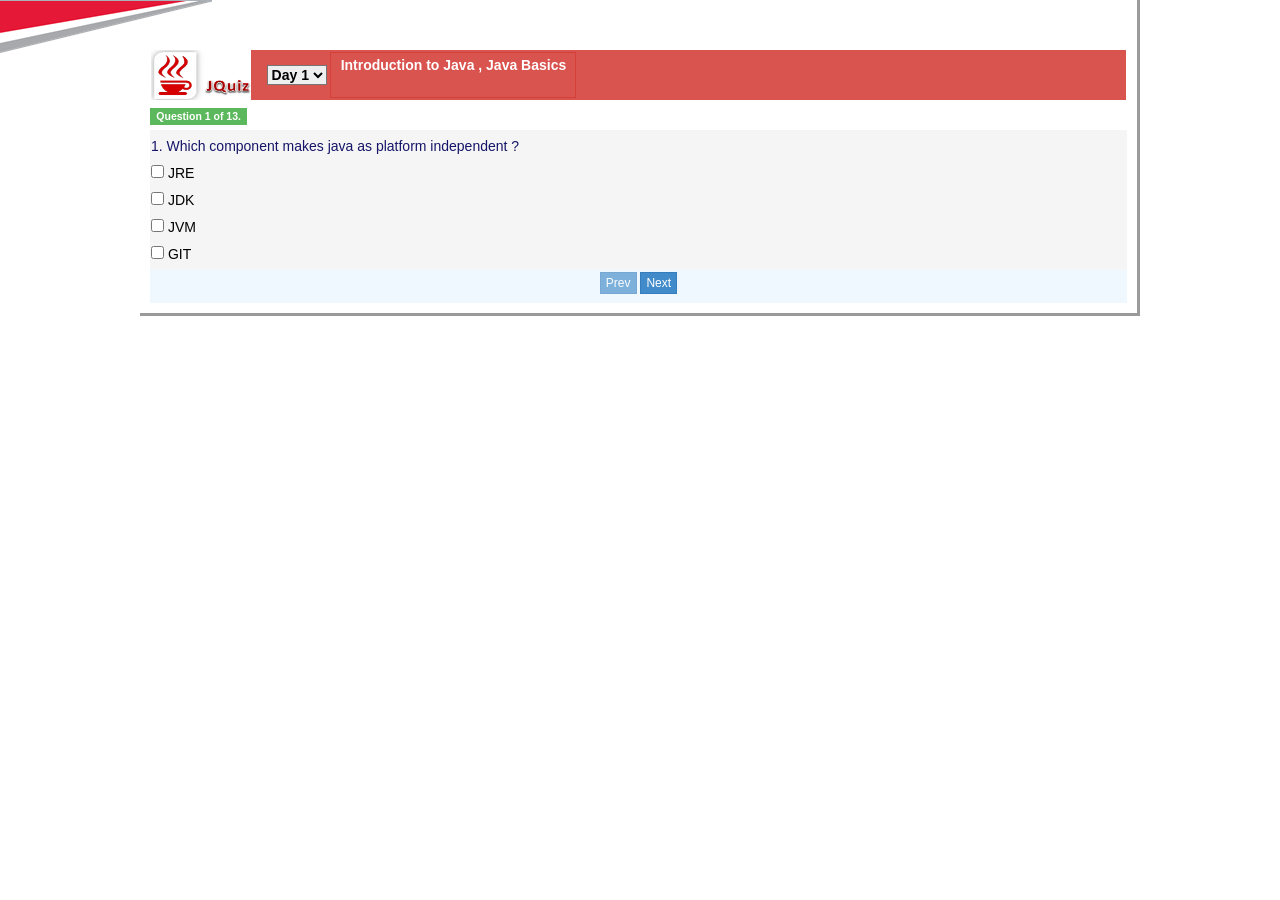
<file: index.html>
<!DOCTYPE html>
<html ng-app="quizApp" xmlns="http://www.w3.org/1999/xhtml">
    <head>
        <meta name="viewport" content="width=device-width, initial-scale=1.0">
        <title>Quiz Application</title>
        <link href="css/bootstrap.min.css" rel="stylesheet" />
        <link href="css/style.css" rel="stylesheet" />
        <script src="scripts/angular.min.js"></script>
        <script src="scripts/angular-ui/angular-ui-router.js"></script>
        <script src="scripts/angular-route.min.js"></script>
        <script src="scripts/angular-resource.min.js"></script>
        <script src="scripts/angular-ui/ui-bootstrap-tpls.min.js"></script>
        <script src="js/app.js"></script>
        <script src="js/helperService.js"></script>
        <script src="js/quizCtrl.js"></script>
     

        <style>
            body{
                background: url(background2.png);
                //background-size: 100% 100%;
                background-repeat: no-repeat;
            }
        </style>
    </head>

    <body ng-controller="quizCtrl"  >
        <div class="">
            <div class="main" >
                <div ui-view></div>
            </div>
        </div>
    </body>
</html>
</file>
<file: css/style.css>
﻿body {
    //font-family: 'Segoe UI', sans-serif;
    margin:auto;
    max-width:95%;
    width:1000px;
    //border: 2px solid #000000;
}


*{
    border-radius:0px !important;
}

h1{
    font-size:30px;
    font-weight:normal;
}
h2{
    //font-size:30px;
    font-size:auto;
    font-weight:normal;
}

hr{
    border:none;
    border-top:1px solid #ccc;
    background:none;
    margin-bottom:1px;
}
.header-right{  
    //padding-top:6px;
    text-align:right;
    padding-right:50px;
}
.header-left{
    //padding-top:6px;
    text-align:left;
    padding-left:20px;
}

.center{
    text-align:center;
}
.right{
    text-align:right;
}

.question{
    background-color: whitesmoke;
    color:#151569;
    min-height:auto;
    padding:1px;
    text-align:left;
     //font-size: 30px;
     font-size:auto;
}
.question h2{
    //font-size:30px;
    font-size:auto;
    font-weight:normal;
     //font-size: 30px;
     font-size:auto;
}

#quiz .options {
    //margin: auto;
    //max-width: 800px;
    text-align: left;
    //font-size:12px;
    font-size:auto;
}
#quiz .options > div{
    //display:inline-block;
}
    #quiz .options > div > label {
        //background-color:whitesmoke  ;
        color: black;
        cursor: pointer;
        //display: block;
            //font-family: 'Segoe UI', Calibri, Arial;
            //font-weight:600;
        text-align: left;
        //font-size: 30px;
        font-size:auto;
        font-weight:normal;
        //margin: 2px;
        //min-width: 512px;
        //padding: 2px 2px;
        vertical-align: top;
    }

    #quiz .options input[type=checkbox] {
        background-color:#eee;
        border:1px solid #ccc;
        //height:20px;
        //width:20px;
    }

    .quizNav {
        margin:auto;
        text-align:center;
    }
    .quizNav ul{
        margin:0;
    }


    .quizNav ul li{
        //display:inline-block;
        //list-style-type:none;
    }
    
div.review{
    text-align:center;
}
div.review > div {
    cursor:pointer;
    display:inline-block;
    margin:2px;
    padding:5px;
    //width: 25%;
}

.answered {
    background-color:#ccffcc;
    border:1px solid #aaeeaa;
    padding:6px;
}

.not-answered {
    background-color:#ffcccc;
    border:1px solid #eeaaaa;
    padding:6px;
}

.result{
  background-color: whitesmoke;
    color:#151569;
    min-height:100px;
    padding:1px;
    text-align:left;
     //font-size: 30px;
     font-size:auto;
}

.result-question{
    background-color:#eee;
    margin:4px;
    padding:0px;
    //font-size: 30px;
    font-size:auto;
}
.result-question h3 {
    //font-size:30px;
    font-size:auto;
    font-weight:normal;
}
#quiz .result-options {
    margin: auto;
    max-width: auto;
    text-align: left;
    //font-size:30px;
    font-size:auto;
}
#quiz .result-options > div{
    display:inline-block;
    //font-size:14px;
    font-size:auto;
}
    #quiz .result-options > div > label {
        //background-color: #ccd2dc;
        //color: #224;
        cursor: pointer;
        //display: block;
        //font-family: 'Segoe UI', Calibri, Arial;
        font-weight:normal;
        margin: 5px;
        text-align: left;
        //font-size: 14px;
        font-size:auto;
        //margin: 6px;
        //min-width: 300px;
        //padding: 6px 12px;
        vertical-align: middle;
    }

    #quiz .result-options input[type=checkbox] {
        background-color:#eee;
        border:1px solid #ccc;
        height:16px;
        width:16px;
        //font-size:13px;
        font-size:auto;
    }

    .result-correct{
       // background-color: #62f462;
    }
    
    .result-incorrect{
        /*background-color: #f79b60;*/
    }

    
/* Create Quiz Styles */
.create-quiz .question {
    text-align:left;
}
.create-quiz input[type=text]{
    border:1px solid #ddd;
    width:95%;
}
.create-quiz .tb-quiz-name{
    background-color:#ccffcc;
    text-align:left;
}

.create-quiz .tb-desc{
    background-color:#fff;
}

.create-quiz .options > div{
    margin-left:30px;
}
.create-quiz .options input[type=checkbox]{
    border: 1px solid #262626;
    display: inline-block;
    height:30px;
    margin-top:10px;
    margin-bottom:0;
    padding:0;
    width:30px;
    -webkit-appearance:checkbox;    
}
</file>
